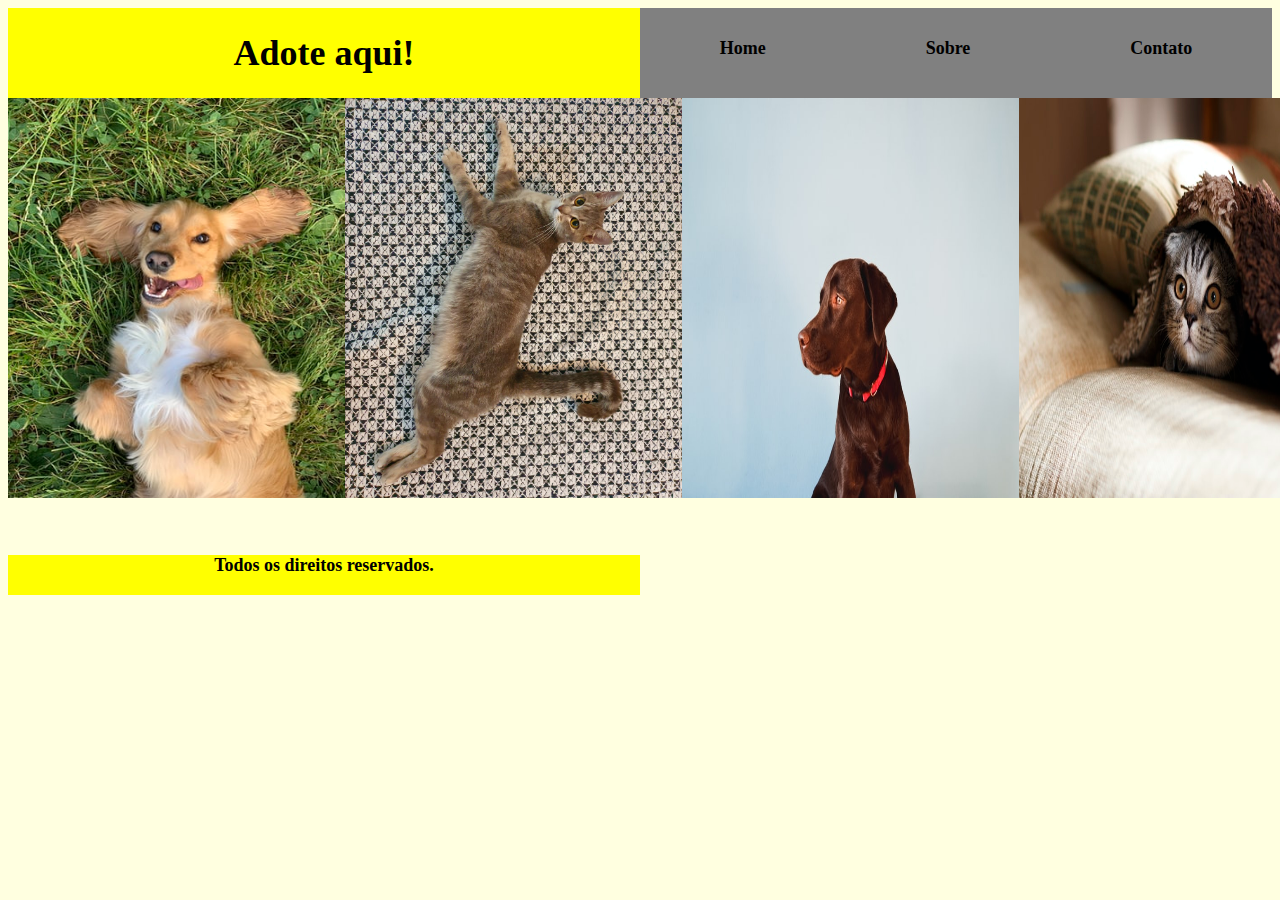
<file: Index.html>
<!DOCTYPE html>
<html lang="pt-br">
    
<head>
        <meta charset="UTF-8">
        <title>Adote aqui!</title>
        <link rel="stylesheet" type=text/css href="AdoteAqui.css">
    <script type="text/javascript" src="https://gc.kis.v2.scr.kaspersky-labs.com/FD126C42-EBFA-4E12-B309-BB3FDD723AC1/main.js?attr=[base64]" 
    nonce="e639a9a096f3f73a061f6850e08700a5" charset="UTF-8"></script>
</head>
    
<body>
     
    <header>
        <div class="container-flex">
            <h1>Adote aqui!</h1>         
        </div>
        <div class="informacoes flex">
            <div class="paragrafo1">
                <p><strong>Home</strong></p>
            </div> 
            <div class="paragrafo2">
                  <p><strong>Sobre</strong></p>
            </div>
            <div class="paragrafo3">       
                <p><strong>Contato</strong></p>
            </div>
        </div>
    </header>

    <section class="flex-container">
        <div class="flex-item cachorro1-infor">
            <img src="Cachorro2.jpg" height="400px" width="337px">
        </div>
        <div class="flex-item gato1-infor">
            <img src="Gato1.jpeg" height="400px" width="337px">
        </div>
        <div class="flex-item cachorro2-infor">
            <img src="Cachorro5.jpg" height="400px" width="337px">
        </div>
        <div class="flex-itemgato2-infor">
            <img src="Gato3.jpg" height="400px" width="337px">
        </div>

    </section>

    <section class="footer">
        <div class="container2 informacoes">
            <p><strong>Todos os direitos reservados.</strong></p>
        </div>



    </section>




</body>

</html>
</file>
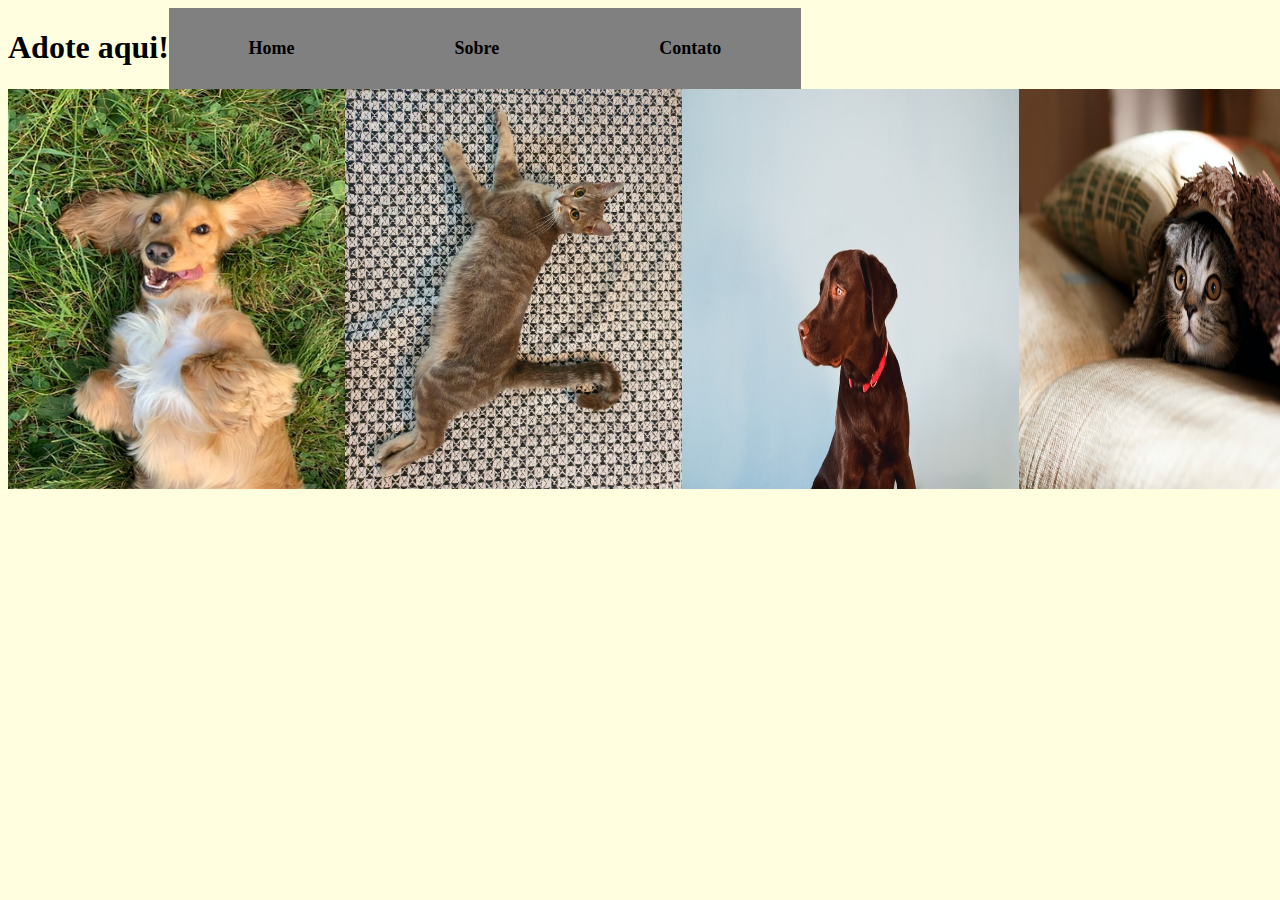
<file: AdoteAqui.html>
<!DOCTYPE html>
<html lang="pt-br">
    
<head>
        <meta charset="UTF-8">
        <title>Adote aqui!</title>
        <link rel="stylesheet" type=text/css href="AdoteAqui.css">
    <script type="text/javascript" src="https://gc.kis.v2.scr.kaspersky-labs.com/FD126C42-EBFA-4E12-B309-BB3FDD723AC1/main.js?attr=[base64]" 
    nonce="e639a9a096f3f73a061f6850e08700a5" charset="UTF-8"></script>
</head>
    
<body>
     
    <header>
        <div class="container flex">
            <h1>Adote aqui!</h1>         
        </div>
        <div class="informacoes flex">
            <div class="paragrafo1">
                <p><strong>Home</strong></p>
            </div> 
            <div class="paragrafo2">
                  <p><strong>Sobre</strong></p>
            </div>
            <div class="paragrafo3">       
                <p><strong>Contato</strong></p>
            </div>
        </div>
    </header>

    <section class="flex-container">
        <div class="flex-item cachorro1-infor">
            <img src="Cachorro2.jpg" height="400px" width="337px">
        </div>
        <div class="flex-item gato1-infor">
            <img src="Gato1.jpeg" height="400px" width="337px">
        </div>
        <div class="flex-item cachorro2-infor">
            <img src="Cachorro5.jpg" height="400px" width="337px">
        </div>
        <div class="flex-itemgato2-infor">
            <img src="Gato3.jpg" height="400px" width="337px">
        </div>





    </section>




</body>

</html>
</file>
<file: AdoteAqui.css>
header {
    display: flex;
}

body {
    background-color: lightyellow;
}

.container-flex {
    background: yellow;
    width: 50%;
    justify-content: center;
    font-size: large;
    text-align: center;
}

.informacoes {
    background: grey;
    width: 50%;
    text-align: center;
    justify-content: center;
    font-size: large;
}

.flex {
    display: flex;
    box-sizing: border-box;
    
}

.paragrafo1 {
    display: flex;
    justify-content: center;
}

.paragrafo2 {
    display: flex;
    justify-content: center;
}

.paragrafo3 {
    display: flex;
    justify-content: center;
}

p {
    text-align: center;
    margin: 30px 80px;
}

.container-flex:hover {
    background: lightyellow;
    color: yellow;
    font-size: x-large;
    transition: background 2s;
}

.paragrafo1:hover {
    background: lightgray;
    color: gray;
    font-size: x-large;
    transition: background 2s;
}

.paragrafo2:hover {
    background: lightgray;
    color:gray;
    font-size: x-large;
    transition: background 2s;
}

.paragrafo3:hover {
    background: lightgray;
    color: gray;
    font-size: x-large;
    transition: background 2s;
}

.flex-container {
    display: flex !important;
}


.container2 {
    background-color: yellow;
    color: black;
    margin-top: 53px;
    height: 40px;
    text-align: center;
    justify-content: center;
    
}


@media (max-width: 700px) { 
    .container-flex
    {
        display: none !important;
    }
}    

@media (max-width: 700px) {
    .flex-container{
        display: block !important;
        margin-top: 20px;
    }
}

@media (max-width: 700px) {
    .informacoes{
        display: block;
        text-align: center;
        justify-content: center;
    }
        
}
</file>
